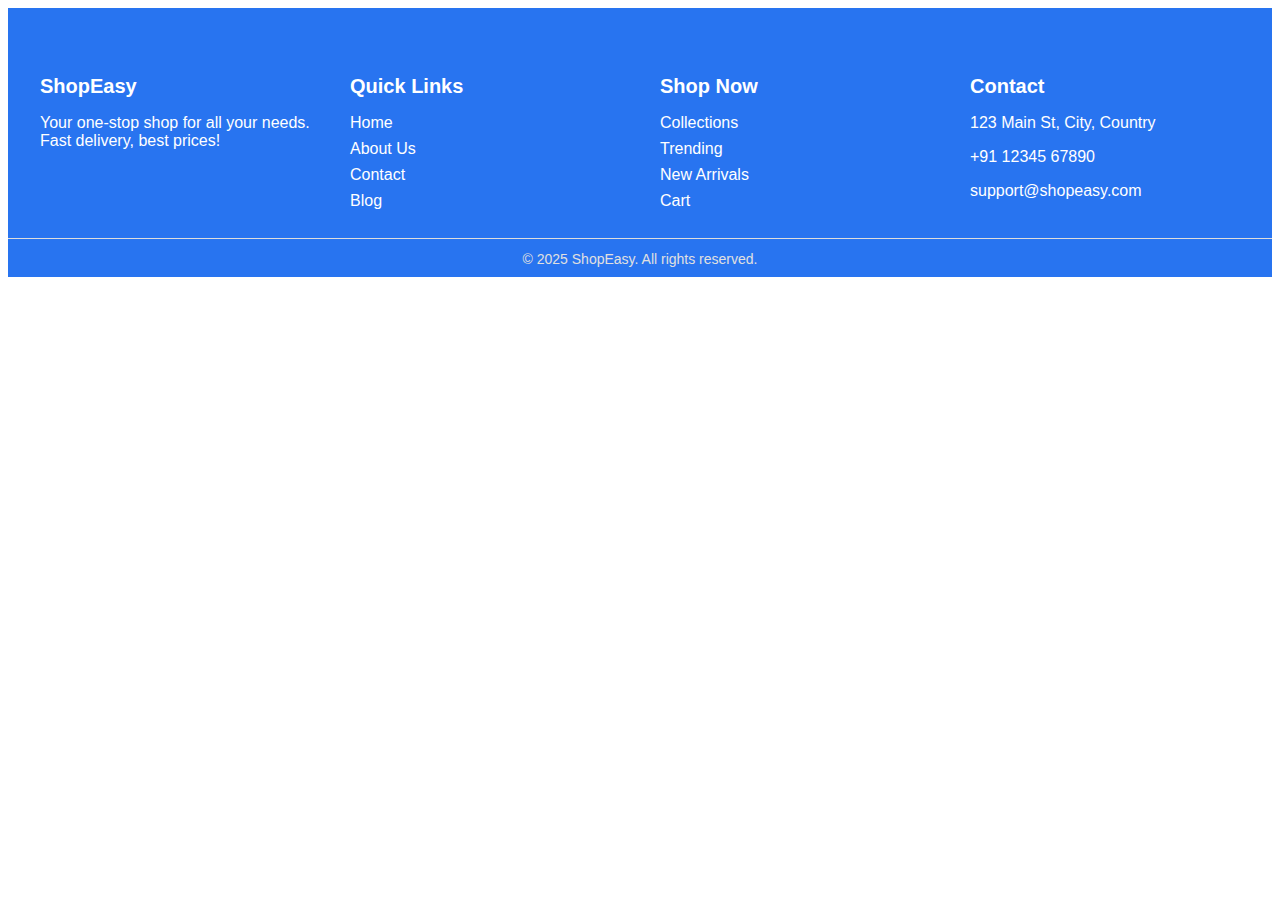
<file: amozon/footer.html>
<!DOCTYPE html>
<html lang="en">
<head>
  <meta charset="UTF-8">
  <title>Simple Footer Example</title>
  <style>
    footer {
  background: #2874f0;
  color: #fff;
  padding: 40px 0 10px 0;
  font-family: 'Poppins', sans-serif;
}
.footer-container {
  display: flex;
  flex-wrap: wrap;
  max-width: 1200px;
  margin: auto;
  padding: 0 20px;
  gap: 40px;
}
.footer-col {
  flex: 1 1 200px;
  min-width: 200px;
  margin-bottom: 20px;
}
.footer-col h4 {
  margin-bottom: 16px;
  font-size: 20px;
  font-weight: 600;
}
.footer-col a {
  display: block;
  color: #fff;
  text-decoration: none;
  margin-bottom: 8px;
  transition: color 0.2s;
}
.footer-col a:hover {
  color: #ffd700;
}
.footer-social a {
  margin-right: 12px;
  color: #fff;
  font-size: 20px;
  transition: color 0.2s;
}
.footer-social a:hover {
  color: #ffd700;
}
.footer-bottom {
  text-align: center;
  padding: 12px 0 0 0;
  font-size: 14px;
  color: #e0e0e0;
  border-top: 1px solid #ddd;
}
@media (max-width: 768px) {
  .footer-container {
    flex-direction: column;
    gap: 0;
  }
  .footer-col {
    margin-bottom: 30px;
  }
}

  </style>
</head>
<body>
  
  <footer>
    <div class="footer-container">
      <div class="footer-col">
        <h4>ShopEasy</h4>
        <p>Your one-stop shop for all your needs. Fast delivery, best prices!</p>
      </div>
      <div class="footer-col">
        <h4>Quick Links</h4>
        <a href="#">Home</a>
        <a href="#">About Us</a>
        <a href="#">Contact</a>
        <a href="#">Blog</a>
      </div>
      <div class="footer-col">
        <h4>Shop Now</h4>
        <a href="#">Collections</a>
        <a href="#">Trending</a>
        <a href="#">New Arrivals</a>
        <a href="#">Cart</a>
      </div>
      <div class="footer-col">
        <h4>Contact</h4>
        <p><i class="fa fa-map-marker"></i> 123 Main St, City, Country</p>
        <p><i class="fa fa-phone"></i> +91 12345 67890</p>
        <p><i class="fa fa-envelope"></i> support@shopeasy.com</p>
        <div class="footer-social">
          <a href="#"><i class="fa fa-facebook"></i></a>
          <a href="#"><i class="fa fa-twitter"></i></a>
          <a href="#"><i class="fa fa-instagram"></i></a>
        </div>
      </div>
    </div>
    <div class="footer-bottom">
      © 2025 ShopEasy. All rights reserved.
    </div>
  </footer>
  
</body>
</html>
</file>
